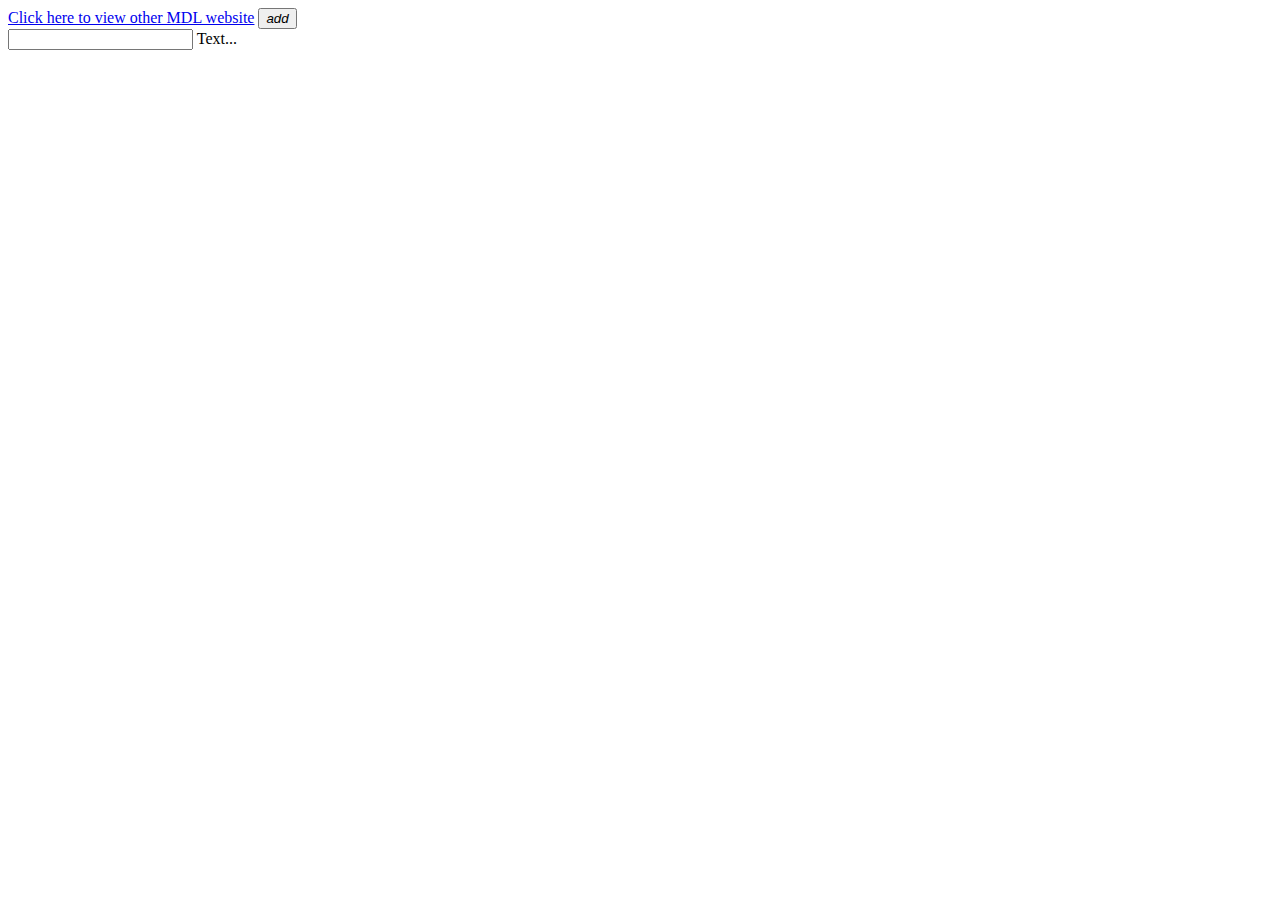
<file: index.html>
<!DOCTYPE html>
<html>
        <head>
                <title>Page Title</title>
                <title>Welcome Page</title>
        </head>
        <body>
                <a href="./index2.html">Click here to view other MDL website</a>
                <button class="mdl-button mdl-js-button mdl-button--fab mdl-button--colored">
                        <i class="material-icons">add</i>
                </button>
                <form action="#">
                        <div class="mdl-textfield mdl-js-textfield">
                                <input class="mdl-textfield__input" type="text" id="sample1">
                                <label class="mdl-textfield__label" for="sample1">Text...</label>
                        </div>
                </form>
</file>
